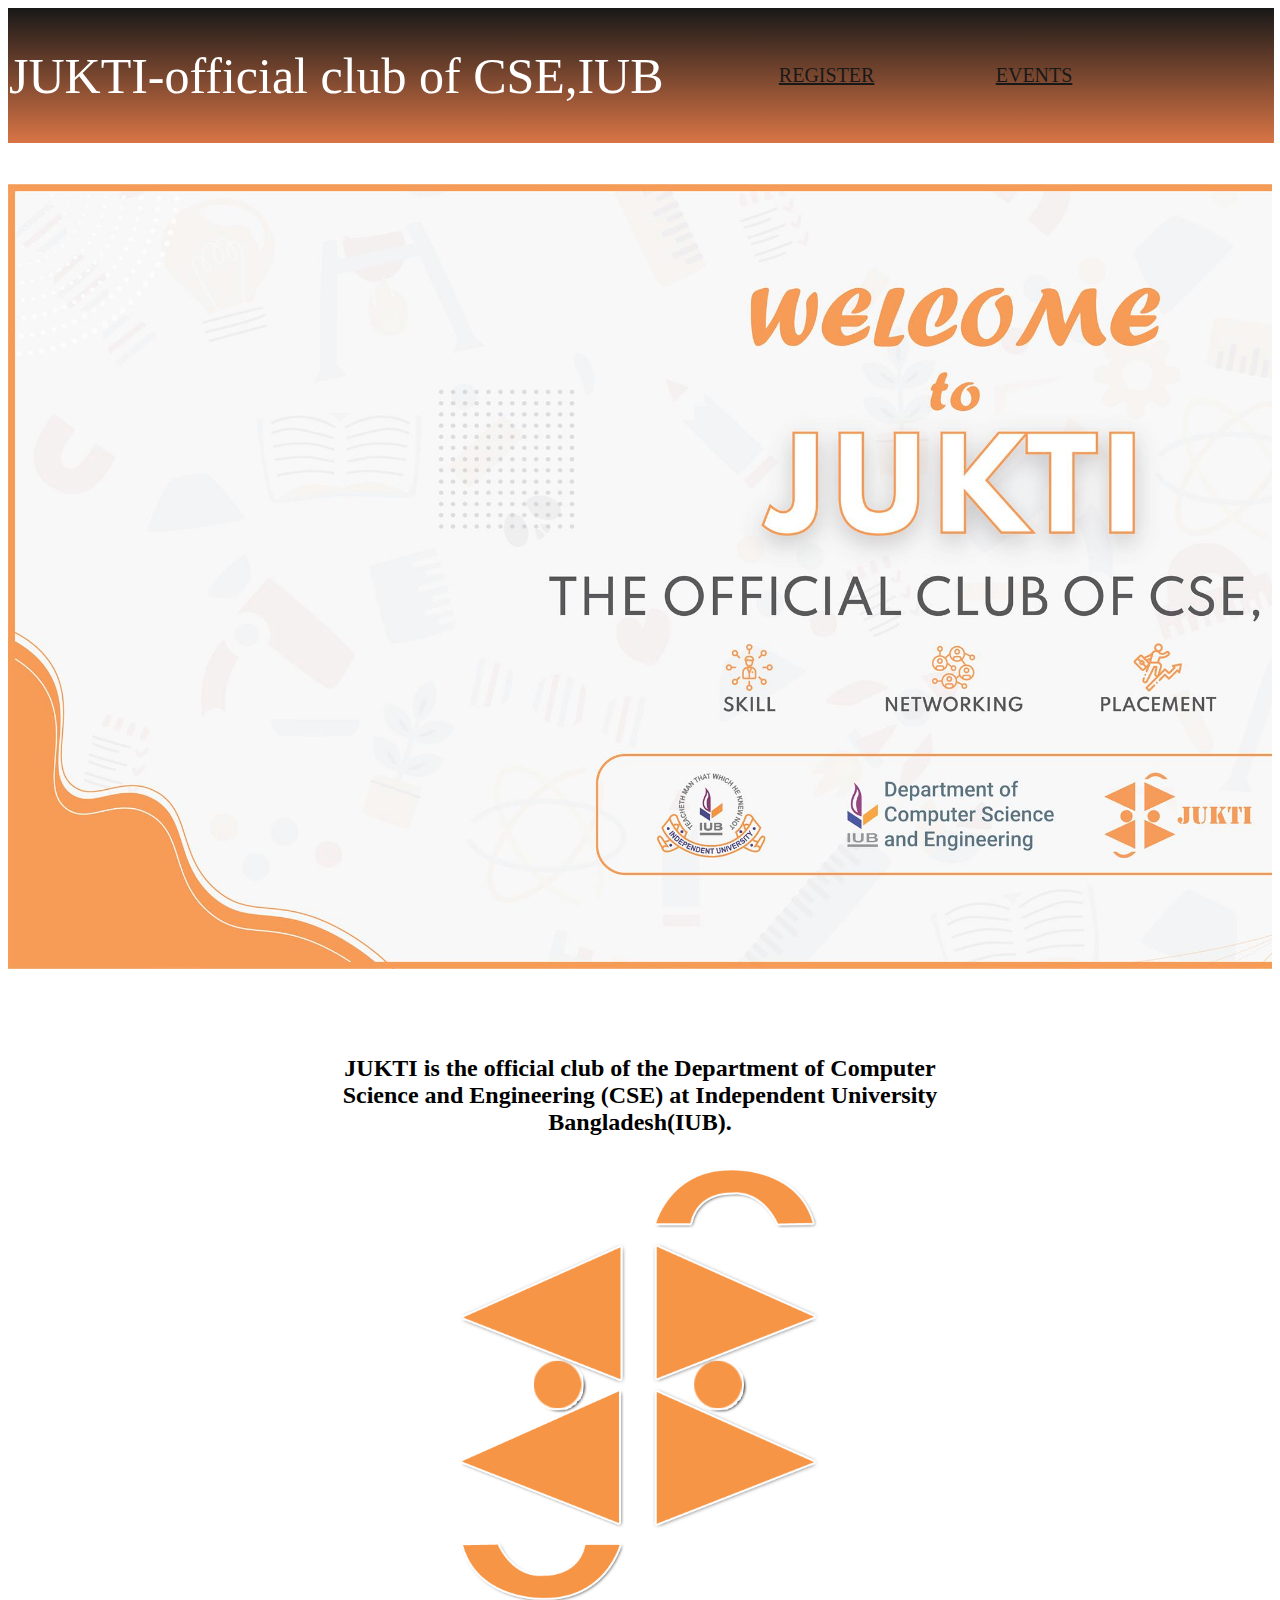
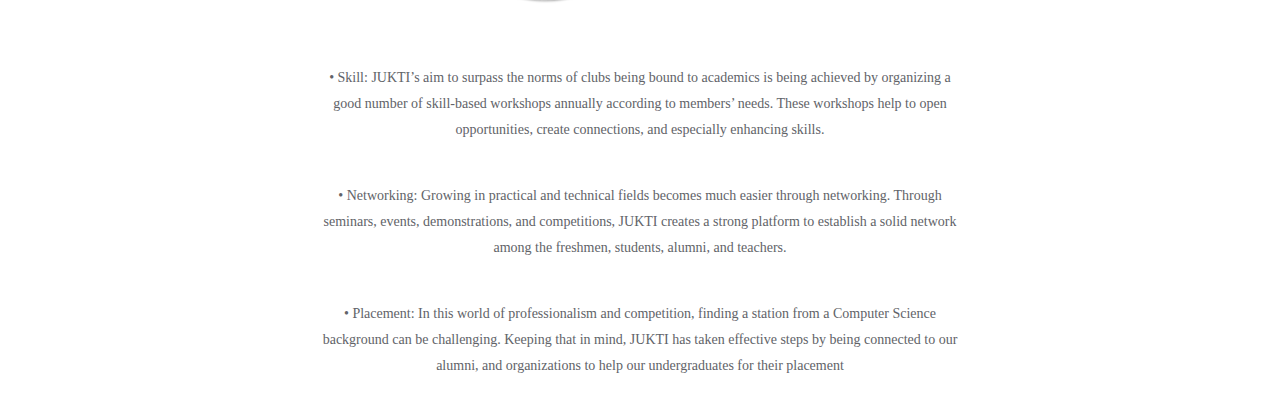
<file: index.html>
<!DOCTYPE html>
<html lang="en">
<head>
    <meta charset="UTF-8">
    <meta name="viewport" content="width=device-width, initial-scale=1.0">
    <title>Document</title>
    <link rel="stylesheet" href="style2.css">
</head>
<body>
    <header>
        <div class= "firstbox">
            <p>JUKTI-official club of CSE,IUB</p>
        </div>
        <nav>
            <ul>
                <li><a href="index3.html"target="_blank">REGISTER</a></li>
                <li><a href="index4.html"target="_blank">EVENTS</a></li>
                
                
            </ul>
        </nav>
    </header>
        <section id="secondbox">
            <div class="sub"></div>
        </section>
        <div class="table_title">
            <h2>
            JUKTI is the official club of the Department of Computer Science and Engineering (CSE) at Independent University Bangladesh(IUB). </h2>
            <img class="logo" src="logo.png" alt="">
            <p>
                •    Skill: JUKTI’s aim to surpass the norms of clubs being bound to academics is being achieved by organizing a good number of skill-based workshops annually according to members’ needs. These workshops help to open opportunities, create connections, and especially enhancing skills. 
            </p>
            <p>
                •    Networking: Growing in practical and technical fields becomes much easier through networking. Through seminars, events, demonstrations, and competitions, JUKTI creates a strong platform to establish a solid network among the freshmen, students, alumni, and teachers.
            </p>
            <p>
                •    Placement: In this world of professionalism and competition, finding a station from a Computer Science background can be challenging. Keeping that in mind, JUKTI has taken effective steps by being connected to our alumni, and organizations to help our undergraduates for their placement
            </p>
        </div>
</file>
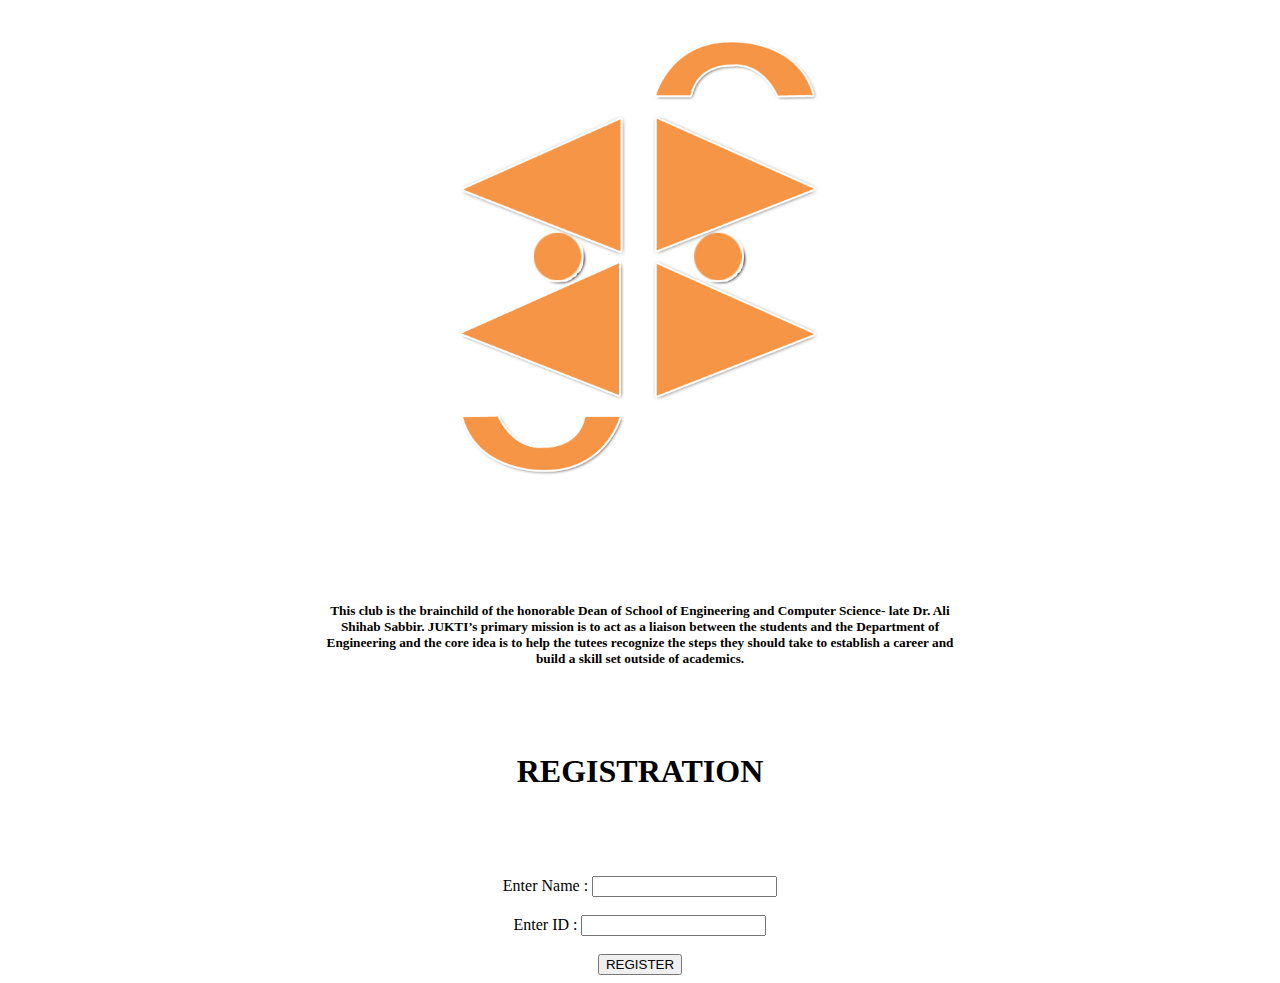
<file: index3.html>
<html lang="en">
    <head>
        <meta charset="UTF-8">
        <meta name="viewport" content="width=device-width, initial-scale=1.0">
        <title>Document</title>
        <link rel="stylesheet" href="style3.css">
    </head>
    <body >
    <div class="secondbox" >
            <img class="logo" src="logo.png" alt="">
            <h5>This club is the brainchild of the honorable Dean of School of Engineering and Computer Science- late Dr. Ali Shihab Sabbir. JUKTI’s primary mission is to act as a liaison between the students and the Department of Engineering and the core idea is to help the tutees recognize the steps they should take to establish a career and build a skill set outside of academics. </h5>
        <div class = "sub">
        <h1>REGISTRATION </h1> 
        <p>
        Enter Name :
        <input id="nameBox" type="text"> <br><br>
        Enter ID :
        <input id="idbox" type="text"><br><br>
        <button onclick="process()"> REGISTER </button>

        <div id="content">


        </div>
    </div>
    </div>
        <script src="index3.js">
            
        </script>
    </body>
    </html>
</file>
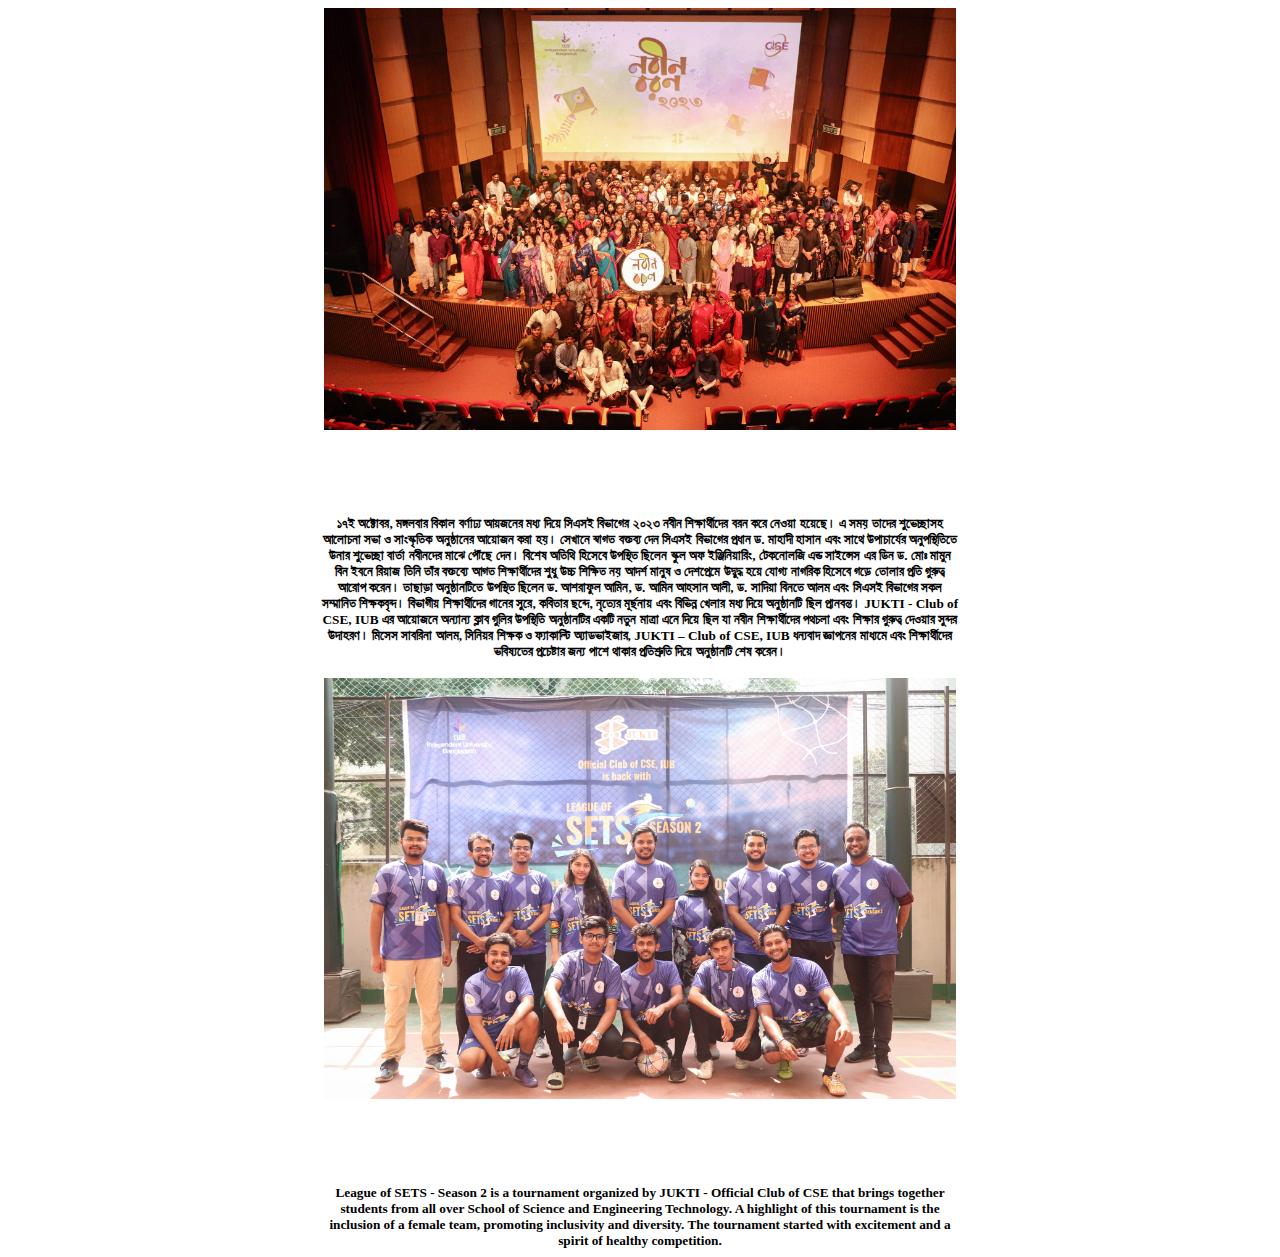
<file: index4.html>
<html lang="en">
<head>
    <meta charset="UTF-8">
    <meta name="viewport" content="width=device-width, initial-scale=1.0">
    <title>Document</title>
    <link rel="stylesheet" href="style4.css">
</head>
<body >
    <div class="secondbox" >
        <img class="logo" src="nobin.png" alt="">
        <h5>১৭ই অক্টোবর, মঙ্গলবার বিকাল বর্ণাঢ্য আয়জনের মধ্য দিয়ে সিএসই বিভাগের ২০২৩ নবীন শিক্ষার্থীদের বরন করে নেওয়া হয়েছে। এ সময় তাদের শুভেচ্ছাসহ আলোচনা সভা ও সাংস্কৃতিক অনুষ্ঠানের আয়োজন করা হয়। সেখানে স্বাগত বক্তব্য দেন সিএসই বিভাগের প্রধান ড. মাহাদী হাসান এবং সাথে উপাচার্যের অনুপস্থিতিতে উনার শুভেচ্ছা বার্তা নবীনদের মাঝে পৌঁছে দেন। বিশেষ অতিথি হিসেবে উপস্থিত ছিলেন স্কুল অফ ইঞ্জিনিয়ারিং, টেকনোলজি এন্ড সাইন্সেস  এর ডিন ড. মোঃ মামুন বিন ইবনে রিয়াজ তিনি তাঁর বক্তব্যে আগত শিক্ষার্থীদের শুধু উচ্চ শিক্ষিত নয় আদর্শ মানুষ ও দেশপ্রেমে উদ্বুদ্ধ হয়ে যোগ্য নাগরিক হিসেবে গড়ে তোলার প্রতি গুরুত্ব আরোপ করেন। তাছাড়া অনুষ্ঠানটিতে উপস্থিত ছিলেন ড. আশরাফুল আমিন, ড. আমিন আহসান আলী, ড. সাদিয়া বিনতে আলম এবং সিএসই বিভাগের সকল সম্মানিত শিক্ষকবৃন্দ। 
            বিভাগীয় শিক্ষার্থীদের গানের সুরে, কবিতার ছন্দে, নৃত্যের মূর্ছনায় এবং বিভিন্ন খেলার মধ্য দিয়ে অনুষ্ঠানটি ছিল প্রানবন্ত। JUKTI - Club of CSE, IUB এর আয়োজনে অন্যান্য ক্লাব গুলির উপস্থিতি অনুষ্ঠানটির একটি নতুন মাত্রা এনে দিয়ে ছিল যা নবীন শিক্ষার্থীদের পথচলা এবং শিক্ষার গুরুত্ব দেওয়ার সুন্দর উদাহরণ।
            মিসেস সাবরিনা আলম, সিনিয়র শিক্ষক ও ফ্যাকাল্টি অ্যাডভাইজার, JUKTI – Club of CSE, IUB ধন্যবাদ জ্ঞাপনের মাধ্যমে এবং শিক্ষার্থীদের ভবিষ্যতের প্রচেষ্টার জন্য পাশে থাকার প্রতিশ্রুতি দিয়ে অনুষ্ঠানটি শেষ করেন। </h5>
        <br>
        <img class ="logo" src="sets.png" alt="">
        <h5>League of SETS - Season 2 is a tournament organized by JUKTI - Official Club of CSE that brings together students from all over  School of Science and Engineering Technology. A highlight of this tournament is the inclusion of a female team, promoting inclusivity and diversity. The tournament started with excitement and a spirit of healthy competition. </h5>
    </div>
</body>
</file>
<file: style2.css>
{
    margin: 0px;
    padding: 0px;
    box-sizing: border-box;
    font-size: 20px;
}

header{
    width: 100%;
    height: 75px;
    display: flex;
    align-items: center;
    padding: 30px 1px;
    background-image: linear-gradient(#000000, #d56632);
    opacity: 90%;
}
.firstbox {
    font-size: 50px;
    color: white; 
    margin-right: 30px;
}
nav ul{

   padding: 10pt;
   margin: 10pt;
}
nav li{
    display: inline-flex;
    font-size: 15pt;
    padding: 2pc;
    margin: 20pt;
}

a {color: #000000;
}
a:hover {
    color: beige;
}
.secondbox {
    align-items: center;
    margin-top: 41px;
}
.sub{
    display: flex;
    justify-content: space-around;
    align-items: center;
    margin-top: 41px;
}
.subbox_text h1 {
    text-align: center;
    margin-bottom: 20px;
    font-size: 50px;
    line-height: 75px;
    font-weight: 600;
    max-width: 519px;
    color: white;
}
#secondbox{
    min-height: calc(100vh - 115px);
    background-image: url("JUKTI.PNG.jpg");
    opacity: 84%;nary.jpg
    background-repeat: no-repeat;
    background-size:cover;
    background-position: left bottom;
}
.table_title p{
    font-size: 14px;
    line-height: 26px;
    color: #616368;
    font-weight: 400;
    text-align: center;
    max-width: 637px;
    margin: auto;
    padding: 20px 0;
} 
.table_title h2{
    text-align: center;
    max-width: 637px;
    margin: auto;
    margin-top: 50px;
    padding: 36px 0;
    padding-bottom: 0%;
}
.logo{
        display: block;
        margin-left: auto;
        margin-right: auto;
        width: 50%;
}
</file>
<file: style3.css>
.logo{
    display: block;
    margin-left: auto;
    margin-right: auto;
    width: 50%;
}
.logo2{
    display: block;
    margin-left: auto;
    margin-right: auto;
    width: 90%;
}

.secondbox h5{
    text-align: center;
    max-width: 637px;
    margin: auto;
    margin-top: 50px;
    padding: 36px 0;
    padding-bottom: 0%;
}
.sub h1{
    text-align: center;
    max-width: 637px;
    margin: auto;
    margin-top: 50px;
    padding: 36px 0;
    padding-bottom: 0%;
}

.sub p{
    text-align: center;
    max-width: 637px;
    margin: auto;
    margin-top: 50px;
    padding: 36px 0;
    padding-bottom: 0%;
}
</file>
<file: style4.css>
.logo{
    display: block;
    margin-left: auto;
    margin-right: auto;
    width: 50%;
}
.secondbox h2{
    text-align: center;
    max-width: 637px;
    margin: auto;
    margin-top: 50px;
    padding: 36px 0;
    padding-bottom: 0%;
}
.secondbox p{
    text-align: center;
    max-width: 637px;
    margin: auto;
    margin-top: 50px;
    padding: 36px 0;
    padding-bottom: 0%;
}
.secondbox h5{
    text-align: center;
    max-width: 637px;
    margin: auto;
    margin-top: 50px;
    padding: 36px 0;
    padding-bottom: 0%;
}
</file>
